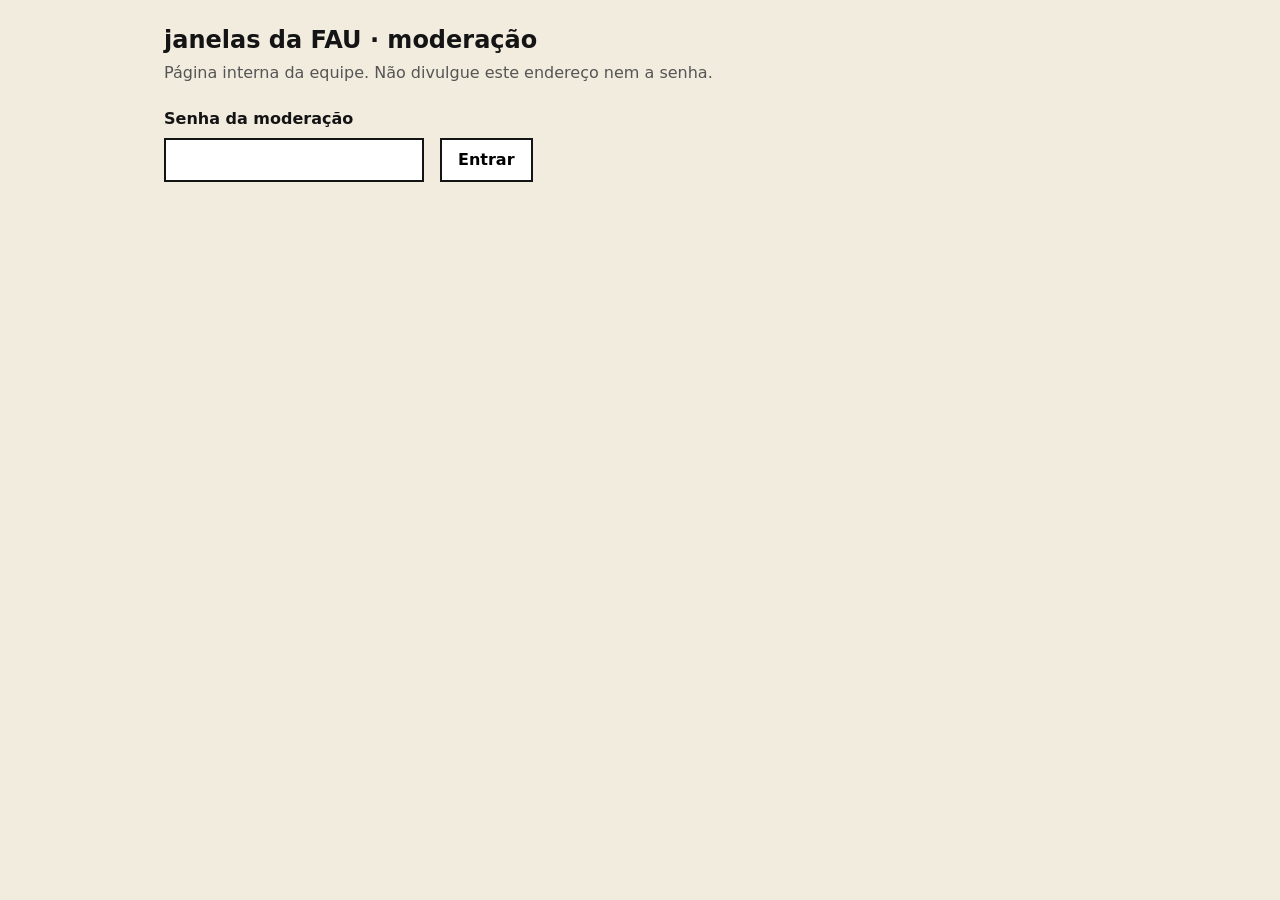
<file: static/moderar.html>
<!doctype html>
<html lang="pt-BR">
<head>
<meta charset="utf-8">
<meta name="viewport" content="width=device-width,initial-scale=1">
<meta name="robots" content="noindex">
<title>janelas da FAU · moderação</title>
<style>
*{box-sizing:border-box;margin:0;padding:0}
body{font:16px/1.4 system-ui,sans-serif;color:#141414;background:#f2ecdf;padding:24px;max-width:1000px;margin:0 auto}
h1{font-size:24px;margin-bottom:4px}
.sub{color:#555;margin-bottom:24px}
button,input{font:inherit}
button{min-height:44px;padding:0 16px;border:2px solid #141414;background:#fff;font-weight:700;cursor:pointer}
button.x{background:#c62f15;border-color:#c62f15;color:#fff}
button:disabled{opacity:.4;cursor:default}
input{min-height:44px;padding:0 12px;border:2px solid #141414;width:260px}
label{display:block;font-weight:700;margin-bottom:8px}
.bar{display:flex;gap:16px;align-items:center;flex-wrap:wrap;margin-bottom:24px}
.erro{color:#c62f15;font-weight:700;margin-top:12px}
.item{display:flex;gap:16px;align-items:center;background:#fffaf0;border:2px solid #141414;padding:12px;margin-bottom:12px}
.item.den{border-color:#c62f15;box-shadow:0 0 0 2px #c62f15}
.item.rem{opacity:.5}
canvas{width:240px;aspect-ratio:2.35;background:#0f1130;flex:none}
.info{flex:1;min-width:0}
.n{font-weight:700;font-size:18px}
.tag{display:inline-block;padding:2px 8px;border:2px solid #141414;font-size:13px;font-weight:700;margin-left:8px}
.tag.on{background:#141414;color:#fff}
.mot{color:#c62f15;font-weight:700;margin-top:4px}
.vazio{padding:24px 0;color:#555}
@media (max-width:640px){.item{flex-direction:column;align-items:stretch}canvas{width:100%}}
</style>
</head>
<body>
<h1>janelas da FAU · moderação</h1>
<p class="sub">Página interna da equipe. Não divulgue este endereço nem a senha.</p>

<form id="login">
 <label for="senha">Senha da moderação</label>
 <div class="bar"><input id="senha" type="password" autocomplete="current-password" required><button>Entrar</button></div>
 <p class="erro" id="erro" hidden></p>
</form>

<div id="painel" hidden>
 <div class="bar">
  <button id="baixar">Baixar todos os desenhos</button>
  <button id="sair">Sair</button>
  <span id="resumo"></span>
 </div>
 <div id="lista"></div>
</div>

<script src="config.js"></script>
<script src="draw.js"></script>
<script>
const $ = (id) => document.getElementById(id);
let senha = sessionStorage.getItem('senha') || '';

async function api(path, opts = {}) {
  const r = await fetch(path, { ...opts, headers: { 'X-Senha': senha, 'Content-Type': 'application/json' } });
  if (!r.ok) throw new Error((await r.json().catch(() => ({}))).erro || `erro ${r.status}`);
  return r;
}

const hora = (t) => new Date(t * 1000).toLocaleString('pt-BR', { day: '2-digit', month: '2-digit', hour: '2-digit', minute: '2-digit' });

async function carregar() {
  try {
    const { desenhos } = await (await api('/api/moderacao')).json();
    $('login').hidden = true; $('painel').hidden = false;
    const den = desenhos.filter((d) => d.denuncias.length && d.status !== 'removido').length;
    $('resumo').textContent = `${desenhos.length} desenhos · ${den} com denúncia`;
    $('lista').innerHTML = desenhos.length ? '' : '<p class="vazio">Nenhum desenho enviado ainda. Eles aparecem aqui assim que alguém enviar.</p>';
    desenhos.forEach((d) => {
      const el = document.createElement('div');
      el.className = `item ${d.denuncias.length ? 'den' : ''} ${d.status === 'removido' ? 'rem' : ''}`;
      el.innerHTML = `<canvas width="480" height="204"></canvas><div class="info">
        <div class="n">Desenho nº ${d.numero}<span class="tag ${d.status === 'na parede' ? 'on' : ''}">${d.status}</span></div>
        <div>enviado ${hora(d.criado)} · ${d.status === 'na fila' ? 'entra' : 'entrou'} na parede ${hora(d.inicio)}</div>
        ${d.denuncias.length ? `<div class="mot">${d.denuncias.length} denúncia(s): ${d.denuncias.map((m) => m || 'sem motivo').join(' · ')}</div>` : ''}
        </div>${d.status === 'removido' ? '' : '<button class="x">Remover</button>'}`;
      const cv = el.querySelector('canvas');
      try { renderDrawing(cv, makeLayer(480, 204), d.tracos, 0, 0, opacidadePara(d.clima)); } catch (_) { /* desenho ilegível */ }
      const b = el.querySelector('button');
      if (b) b.onclick = async () => {
        if (!confirm(`Remover o desenho nº ${d.numero}? Ele sai da parede/fila na hora e não volta.`)) return;
        b.disabled = true;
        await api('/api/moderacao/remover', { method: 'POST', body: JSON.stringify({ id: d.id }) });
        carregar();
      };
      $('lista').appendChild(el);
    });
  } catch (e) {
    $('login').hidden = false; $('painel').hidden = true;
    if (senha) { $('erro').textContent = e.message; $('erro').hidden = false; }
  }
}

$('login').onsubmit = (e) => {
  e.preventDefault();
  senha = $('senha').value; sessionStorage.setItem('senha', senha);
  carregar();
};
$('sair').onclick = () => { sessionStorage.removeItem('senha'); senha = ''; location.reload(); };
$('baixar').onclick = async () => {
  const blob = await (await api('/api/moderacao/baixar')).blob();
  const a = document.createElement('a');
  a.href = URL.createObjectURL(blob); a.download = 'janelas_da_fau_desenhos.json'; a.click();
};
if (senha) carregar();
setInterval(() => { if (!$('painel').hidden) carregar(); }, 15000);
</script>
</body>
</html>
</file>
